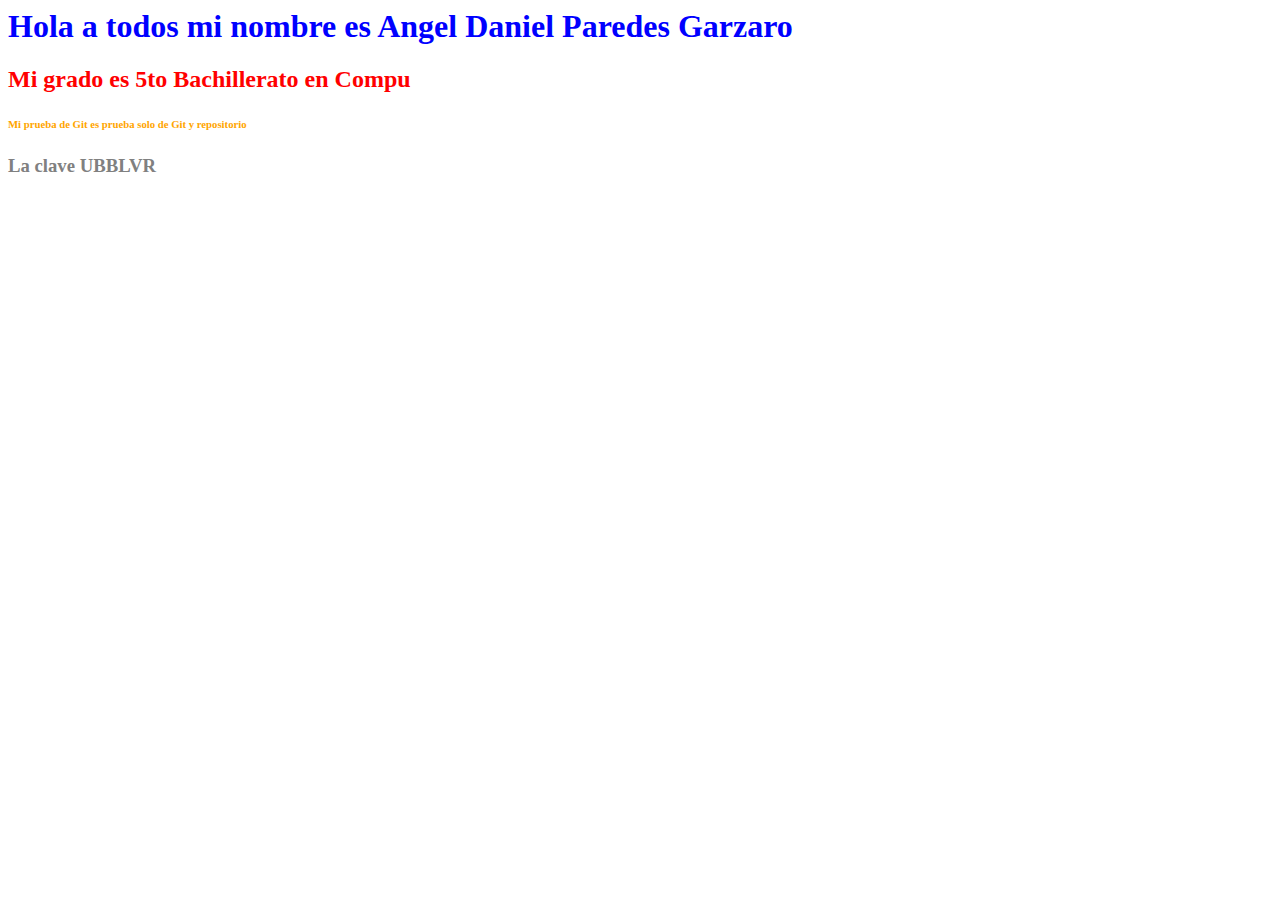
<file: Proyecto/index.html>
<html>
<head>
<title> Prueba de Proyecto Examen </title>
<link href="css/style.css" rel="stylesheet" type="text/css">
</head>
<body>
<h1>Hola a todos mi nombre es Angel Daniel Paredes Garzaro</h1>
<h2>Mi grado es 5to Bachillerato en Compu</h2>
<h6> Mi prueba de Git es prueba solo de Git y repositorio </h6>
<h3> La clave UBBLVR </h3>
</body>
</html>
</file>
<file: Proyecto/css/style.css>
h1{
	color: blue;
}
h2{
	color:red;
}
h3{
	color:gray;
}
h6{
	color:orange;
}
</file>
